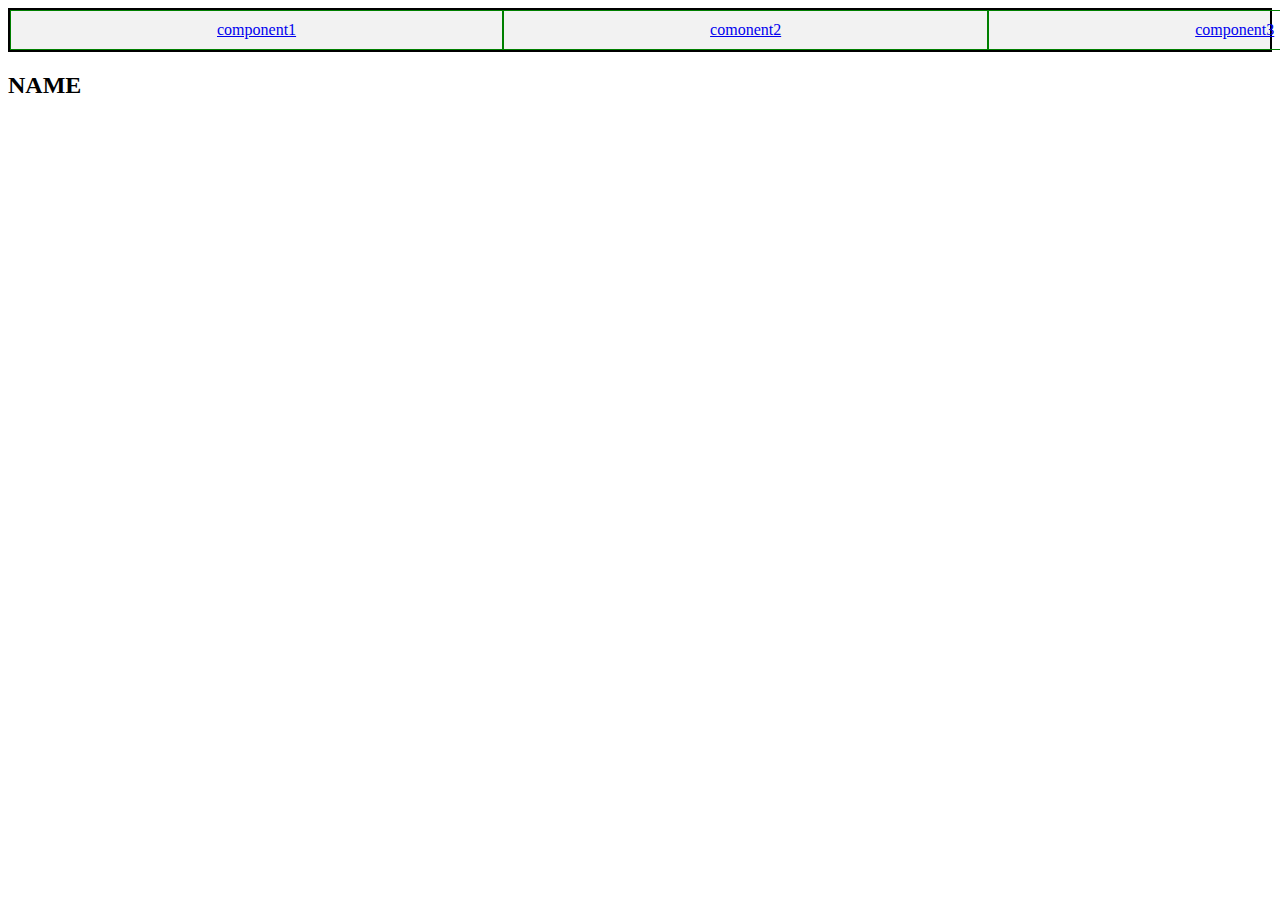
<file: index.html>
<!DOCTYPE html>
<html lang="en">
<head>
  <meta charset="UTF-8">
  <meta name="viewport" content="width=device-width, initial-scale=1.0">
  <link rel="stylesheet" href="style.css">
  <title>Color-Changing Navbar</title>
  <style>
   
  </style>
</head>
<body>
  <ul class="navbar">
    <li class="nav-item"><a href="index.html">component1</a></li>
    <li class="nav-item"><a href="main2.html">comonent2</a></li>
    <li class="nav-item"><a href="main3.html">component3</a></li>
  </ul>
  <H2>NAME</H2> 
  <script src="script.js"></script>
</body>
</html>
</file>
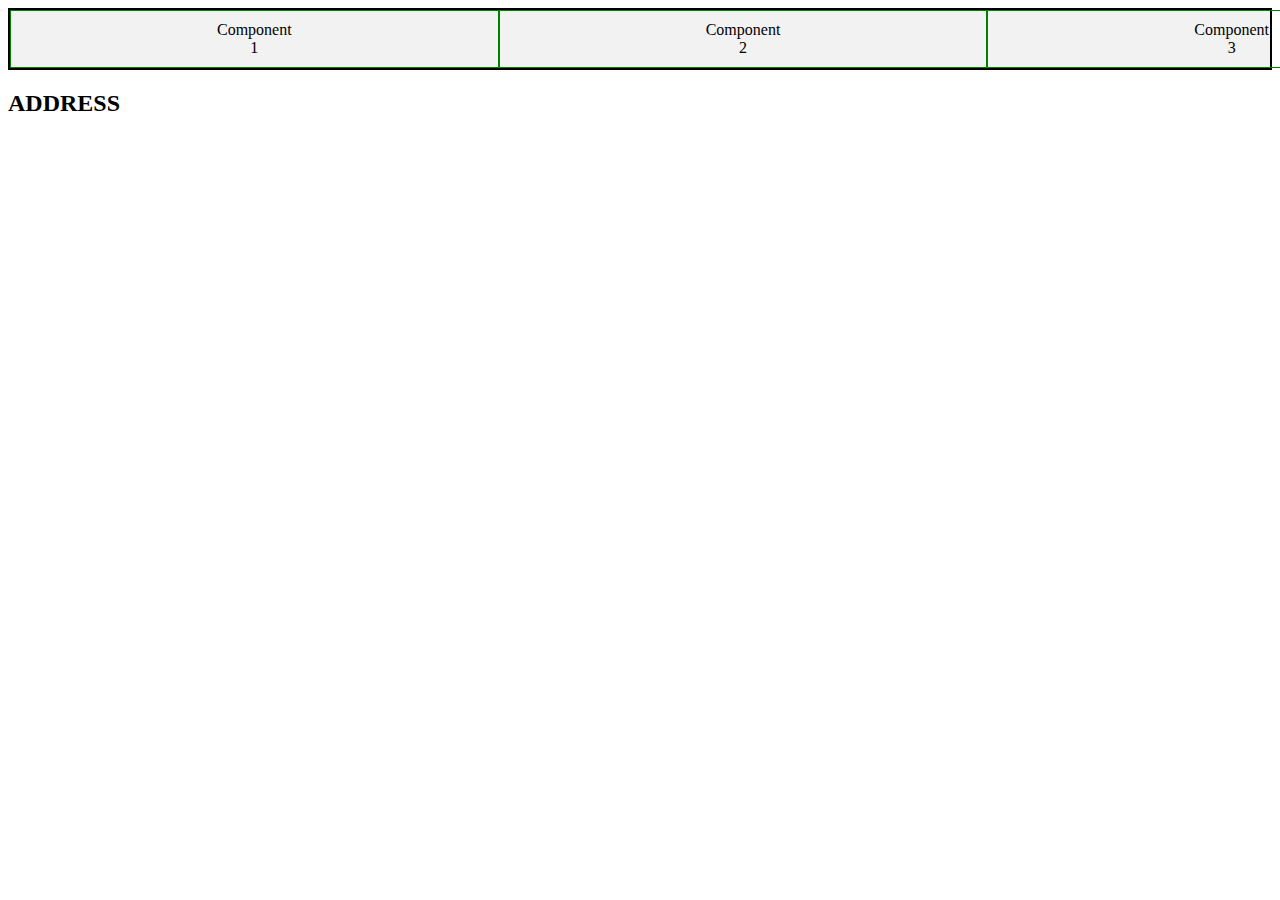
<file: main2.html>
<!DOCTYPE html>
<html lang="en">
<head>
  <meta charset="UTF-8">
  <meta name="viewport" content="width=device-width, initial-scale=1.0">
  <link rel="stylesheet" href="style.css">
  <title>Color-Changing Navbar</title>
  <style>
   
  </style>
</head>
<body>
  <ul class="navbar">
    <li class="nav-item">Component 1</li>
    <li class="nav-item">Component 2</li>
    <li class="nav-item">Component 3</li>
  </ul>
  <H2>ADDRESS</H2>
  <script src="script.js"></script>
</body>
</html>
</file>
<file: style.css>
/* Basic styling for the navbar */
 ul.navbar {
    list-style-type: none;
    margin: 0;
    padding: 0;
    display: flex;
    justify-content: space-around;
    /* justify-content: space-between; */
    /* width: 100%; */
    background-color: #f2f2f2;
    text-align: center;
    justify-items: center;
    cursor: pointer;
    border: 2px solid black;
  }

  /* Styling for the individual navbar items */
  li.nav-item {
    padding: 10px 206px;
    
    border: 1px solid green;
    transition: background-color 0.3s;
  }

  /* Additional styles for the active item */
  li.active {
      /* border: solid red; */
    background-color: #55aaff;
    color: white;
  }
</file>
